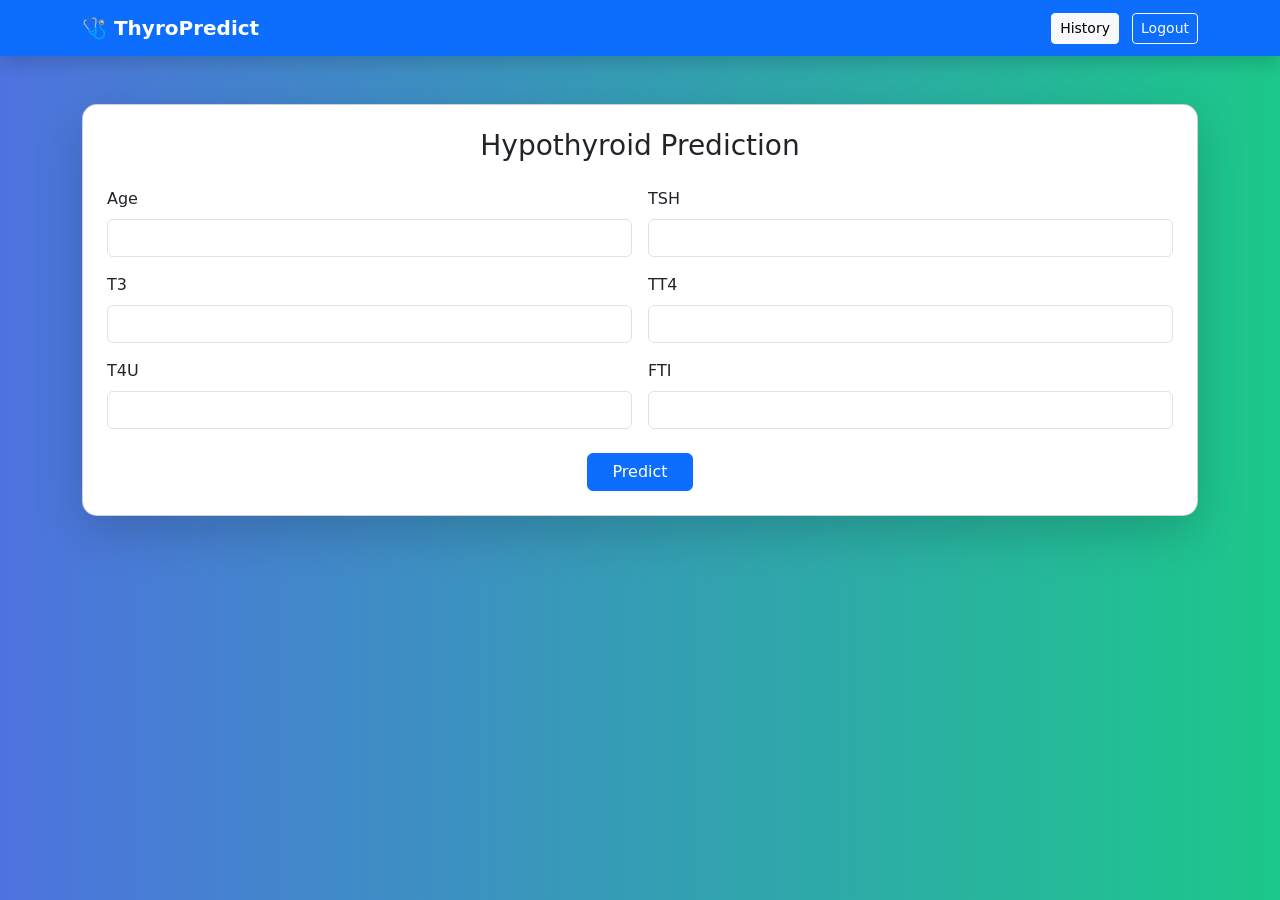
<file: templates/index.html>
<!DOCTYPE html>
<html>
<head>
    <title>Hypothyroid Prediction</title>

    <!-- Bootstrap CSS -->
    <link href="https://cdn.jsdelivr.net/npm/bootstrap@5.3.2/dist/css/bootstrap.min.css" rel="stylesheet">

    <style>
        body {
            background: linear-gradient(to right, #4e73df, #1cc88a);
        }
        .card {
            border-radius: 15px;
        }
    </style>
</head>

<body>

<!-- NAVBAR -->
<nav class="navbar navbar-expand-lg navbar-dark bg-primary shadow">
  <div class="container">
    <a class="navbar-brand fw-bold" href="/">🩺 ThyroPredict</a>
    <div class="ms-auto">
      <a class="btn btn-light btn-sm me-2" href="/history">History</a>
      <a class="btn btn-outline-light btn-sm" href="/logout">Logout</a>
    </div>
  </div>
</nav>

<!-- FORM SECTION -->
<div class="container mt-5">
  <div class="card shadow-lg p-4">
    <h3 class="text-center mb-4">Hypothyroid Prediction</h3>

    <form action="/predict" method="POST">
      <div class="row g-3">

        <div class="col-md-6">
          <label class="form-label">Age</label>
          <input type="number" step="any" name="age" class="form-control" required>
        </div>

        <div class="col-md-6">
          <label class="form-label">TSH</label>
          <input type="number" step="any" name="TSH" class="form-control" required>
        </div>

        <div class="col-md-6">
          <label class="form-label">T3</label>
          <input type="number" step="any" name="T3" class="form-control" required>
        </div>

        <div class="col-md-6">
          <label class="form-label">TT4</label>
          <input type="number" step="any" name="TT4" class="form-control" required>
        </div>

        <div class="col-md-6">
          <label class="form-label">T4U</label>
          <input type="number" step="any" name="T4U" class="form-control" required>
        </div>

        <div class="col-md-6">
          <label class="form-label">FTI</label>
          <input type="number" step="any" name="FTI" class="form-control" required>
        </div>

      </div>

      <div class="text-center mt-4">
        <button type="submit" class="btn btn-primary px-4">
            Predict
        </button>
      </div>

    </form>
  </div>
</div>

<!-- Bootstrap JS -->
<script src="https://cdn.jsdelivr.net/npm/bootstrap@5.3.2/dist/js/bootstrap.bundle.min.js"></script>

</body>
</html>
</file>
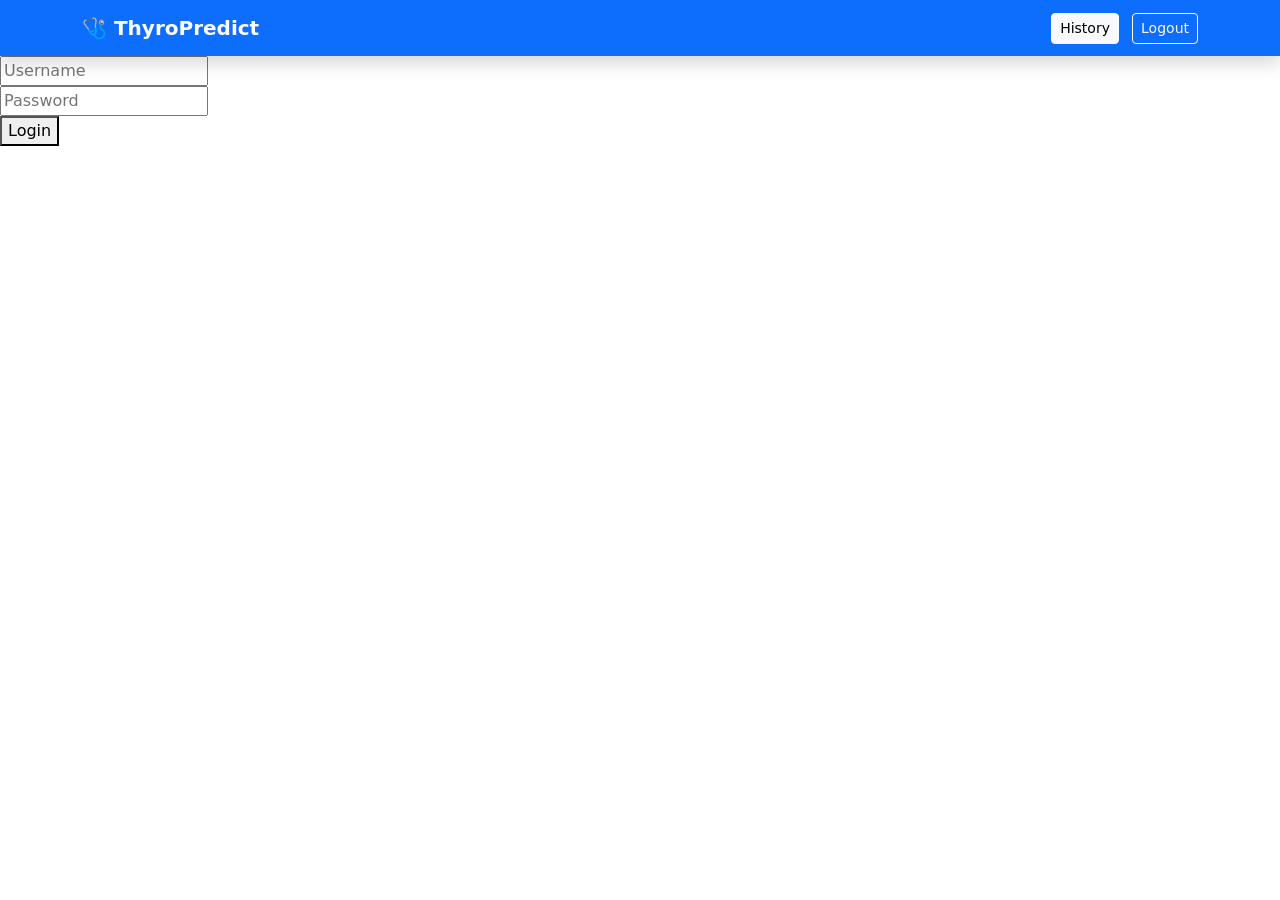
<file: templates/login.html>
<!DOCTYPE html>
<html>
<head>
<link href="https://cdn.jsdelivr.net/npm/bootstrap@5.3.2/dist/css/bootstrap.min.css" rel="stylesheet">
    <title>Doctor Login</title>
</head>
<body>
<nav class="navbar navbar-expand-lg navbar-dark bg-primary shadow">
  <div class="container">
    <a class="navbar-brand fw-bold" href="/">🩺 ThyroPredict</a>
    <div class="ms-auto">
      <a class="btn btn-light btn-sm me-2" href="/history">History</a>
      <a class="btn btn-outline-light btn-sm" href="/logout">Logout</a>
    </div>
  </div>
</nav>
    <form method="POST">
        <input name="username" placeholder="Username"><br>
        <input name="password" type="password" placeholder="Password"><br>
        <button type="submit">Login</button>
    </form>
<script src="https://cdn.jsdelivr.net/npm/bootstrap@5.3.2/dist/js/bootstrap.bundle.min.js"></script>
</body>
</html>
</file>
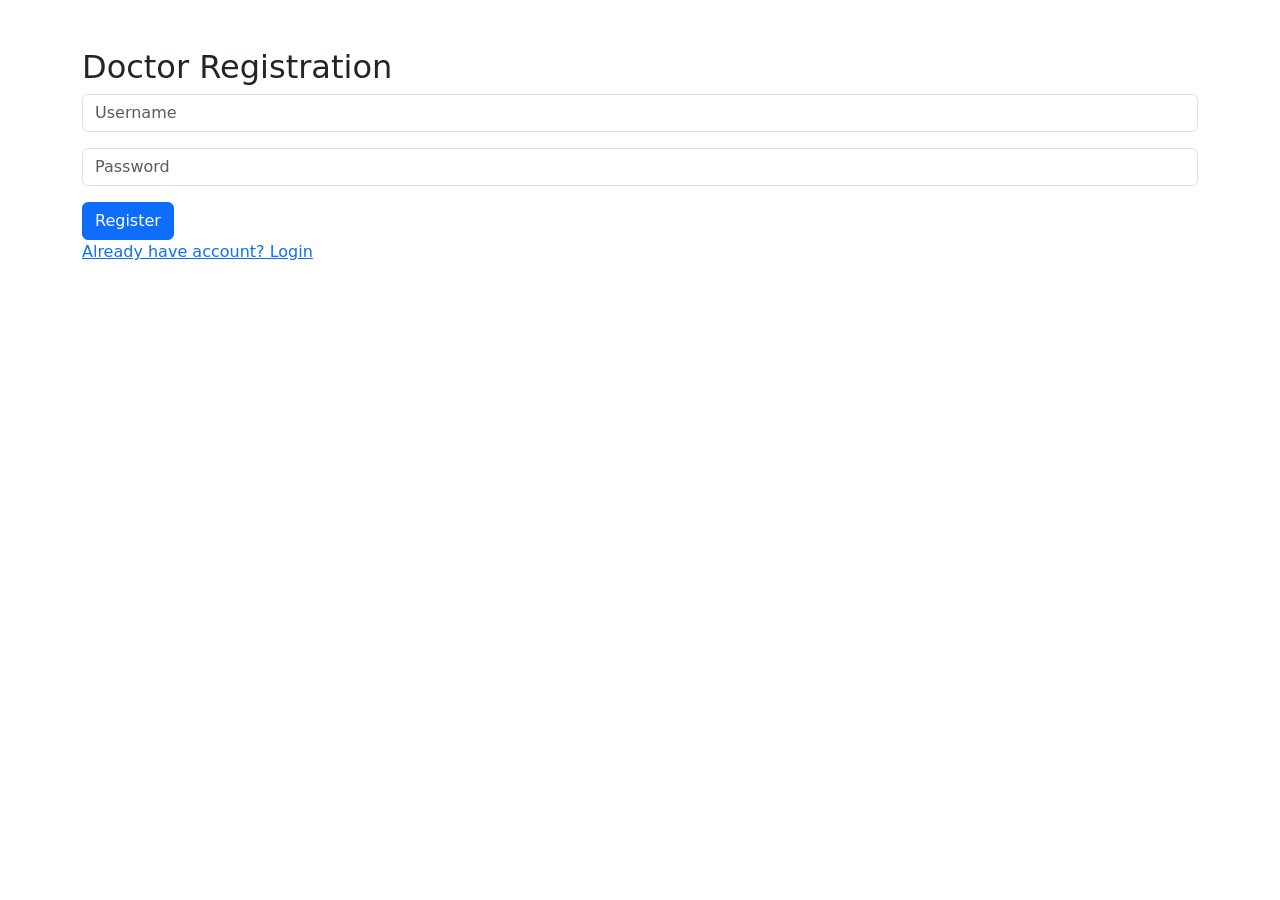
<file: templates/register.html>
<!DOCTYPE html>
<html>
<head>
  <title>Register</title>
  <link href="https://cdn.jsdelivr.net/npm/bootstrap@5.3.2/dist/css/bootstrap.min.css" rel="stylesheet">
</head>
<body class="container mt-5">

<h2>Doctor Registration</h2>

<form method="POST">
  <input type="text" name="username" class="form-control mb-3" placeholder="Username" required>
  <input type="password" name="password" class="form-control mb-3" placeholder="Password" required>
  <button class="btn btn-primary">Register</button>
</form>

<a href="/login">Already have account? Login</a>

</body>
</html>
</file>
